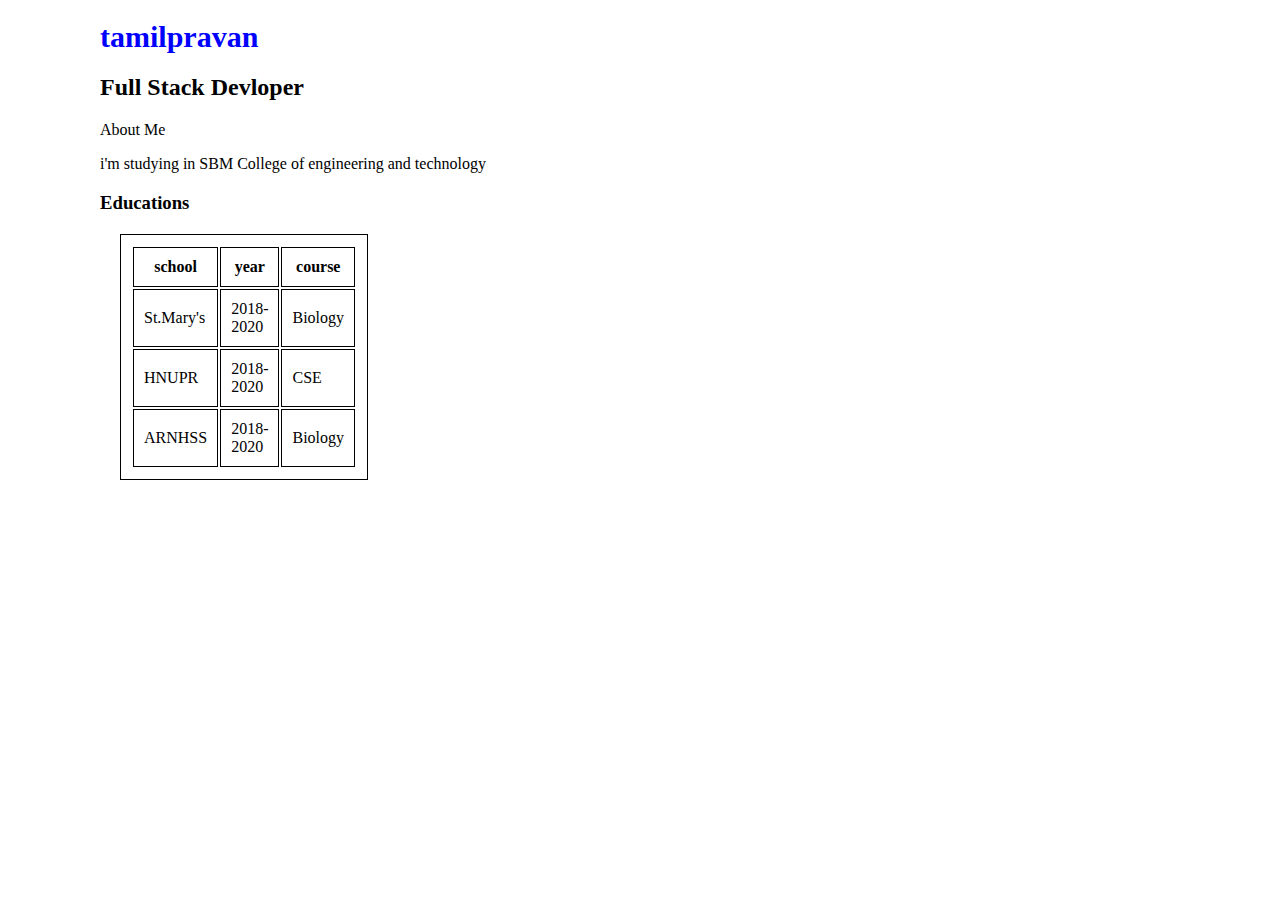
<file: tamilpravan/TASK 1/index.html>
<!DOCTYPE html>
<html lang="en">
<head>
    <meta charset="UTF-8">
    <meta name="viewport" content="width=device-width, initial-scale=1.0">
    <title>Document</title>
    <link rel="stylesheet" href="./style.css">
</head>
<body>
<h1>tamilpravan</h1>
<h2>Full Stack Devloper</h2>
<span>About Me</span>
<p id="aboutme-des">
    i'm studying in SBM College of engineering and technology
</p>
<h3>Educations</h3>
<table>
    <tr>
        <th>school</th>
        <th>year</th>
        <th>course</th>
    </tr>
    <tr>
        <td>St.Mary's </td>
        <td>2018-2020 </td>
        <td>Biology   </td>
    </tr>
    <tr>
        <td>HNUPR</td>
        <td>2018-2020</td>
        <td>CSE</td>
    </tr>
    <tr>
        <td>ARNHSS</td>
        <td>2018-2020</td>
        <td>Biology</td>
    </tr>
    
</table>
</body>
</html>
</file>
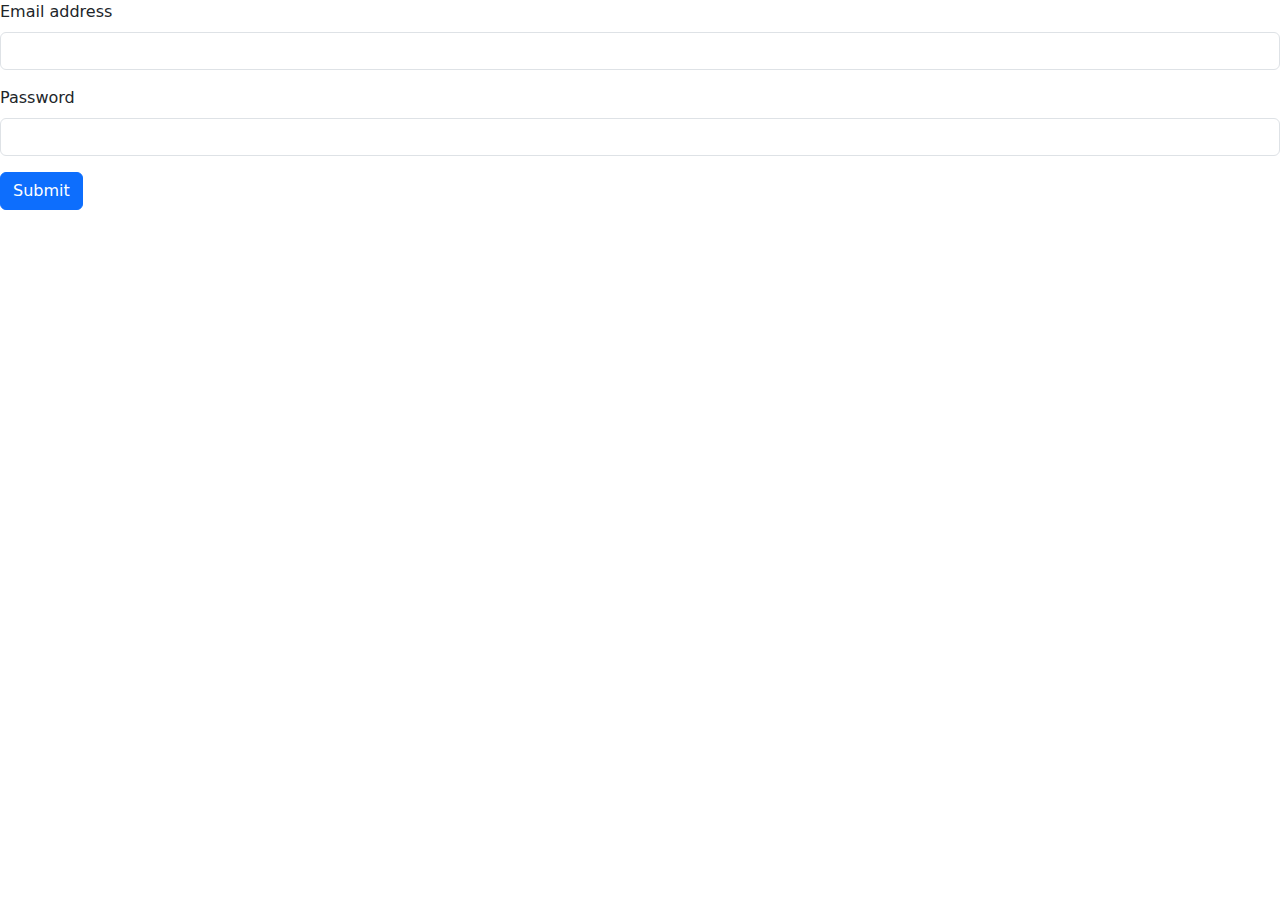
<file: tamilpravan/TASK 1/form.html>
<!DOCTYPE html>
<html lang="en">
<head>
    <meta charset="UTF-8">
    <meta name="viewport" content="width=device-width, initial-scale=1.0">
    <title>LOGIN FORM</title>
    <link rel="stylesheet" href="https://cdn.jsdelivr.net/npm/bootstrap@5.3.2/dist/css/bootstrap.min.css">
</head>
<body>
    <form>
        <div class="mb-3">
          <label for="exampleInputEmail1" class="form-label">Email address</label>
          <input type="email" class="form-control" id="exampleInputEmail1" aria-describedby="emailHelp">
                  </div>
        <div class="mb-3">
          <label for="exampleInputPassword1" class="form-label">Password</label>
          <input type="password" class="form-control" id="exampleInputPassword1">
        </div>
       <button type="submit" class="btn btn-primary">Submit</button>
      </form>
</body>
</html>
</file>
<file: tamilpravan/TASK 1/style.css>
body{
    margin-left: 100px;
    margin-right: 200px;
    align-items: center;
    
}
h1{
    color: blue;
    font-size: 30px;
    align-content: end;
}
table ,tr ,td ,th {
    width: 20px;
    border: 1px double;
    padding: 10px;
    margin: 20px;
}
</file>
